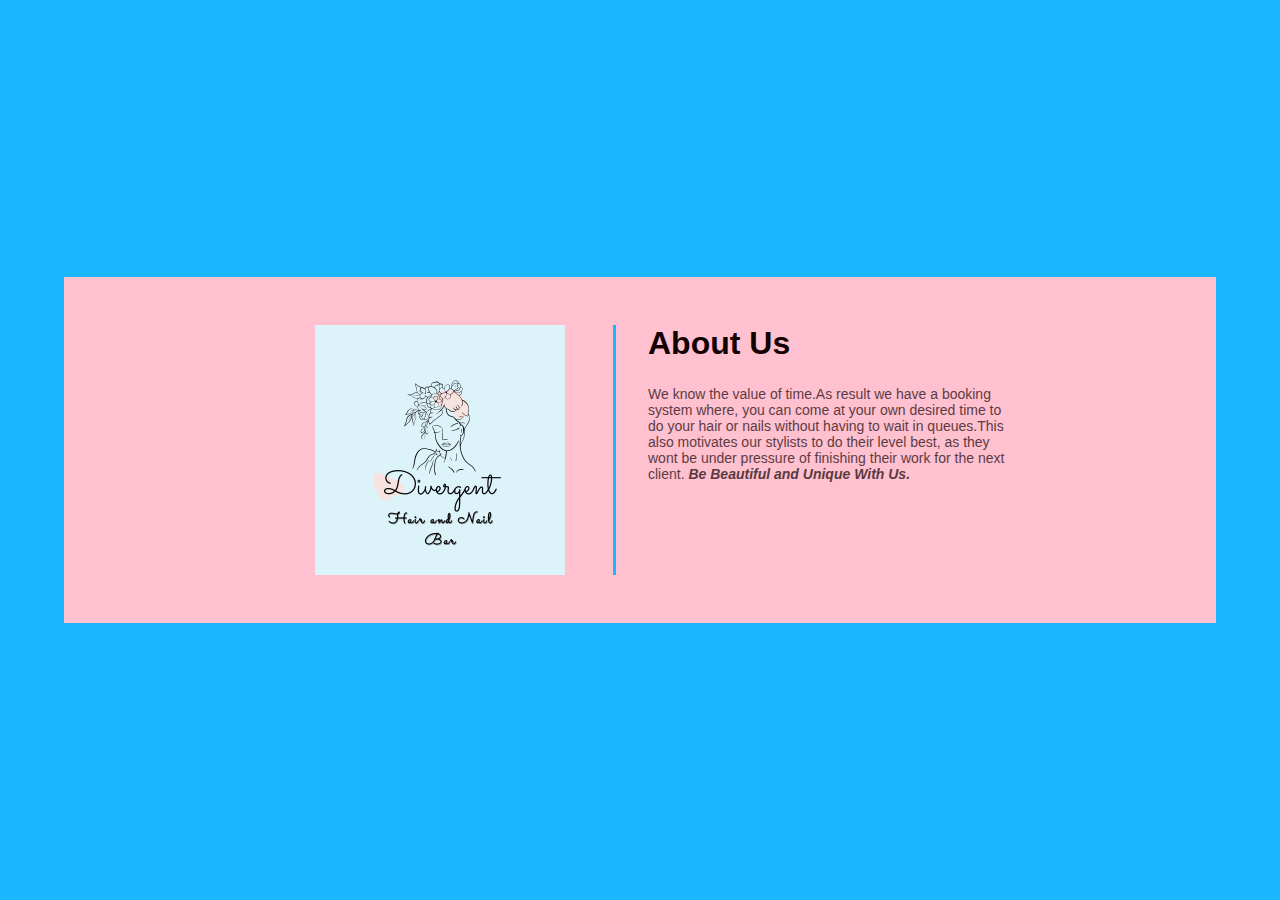
<file: About Us.html>
<!DOCTYPE html>
<html>
    <head>
        <meta charset="utf-8">
        <meta name="viewport" content="width" device="width,initial" scale="1">
        <link rel="preconnect" href="https://fonts.googleapis.com">
<link rel="preconnect" href="https://fonts.gstatic.com" crossorigin>
<link href="https://fonts.googleapis.com/css2?family=Playfair+Display:ital,wght@0,400..900;1,400..900&display=swap" rel="stylesheet">
        <link rel="Stylesheet" href="Styles/Stylesheet.css">
    </head>
    <body>
        <div class="about-sec">
            <div class="about-img">
                <img src="Images/Divergent.png">
            </div>
        <div class="About-intro">
            <h1>About Us<span style="color:#18b7ff;"></h1>
            <p>We know the value of time.As result we have a booking system where,
             you can come at your own desired time to do your hair or nails without having to
            wait in queues.This also motivates our stylists to do their level best,
             as they wont be under pressure of finishing their work for the next client.
            <em><b> Be Beautiful and Unique With Us.</b></em></p>
    
        </div>
        
    </div>
    </body>
</html>
</file>
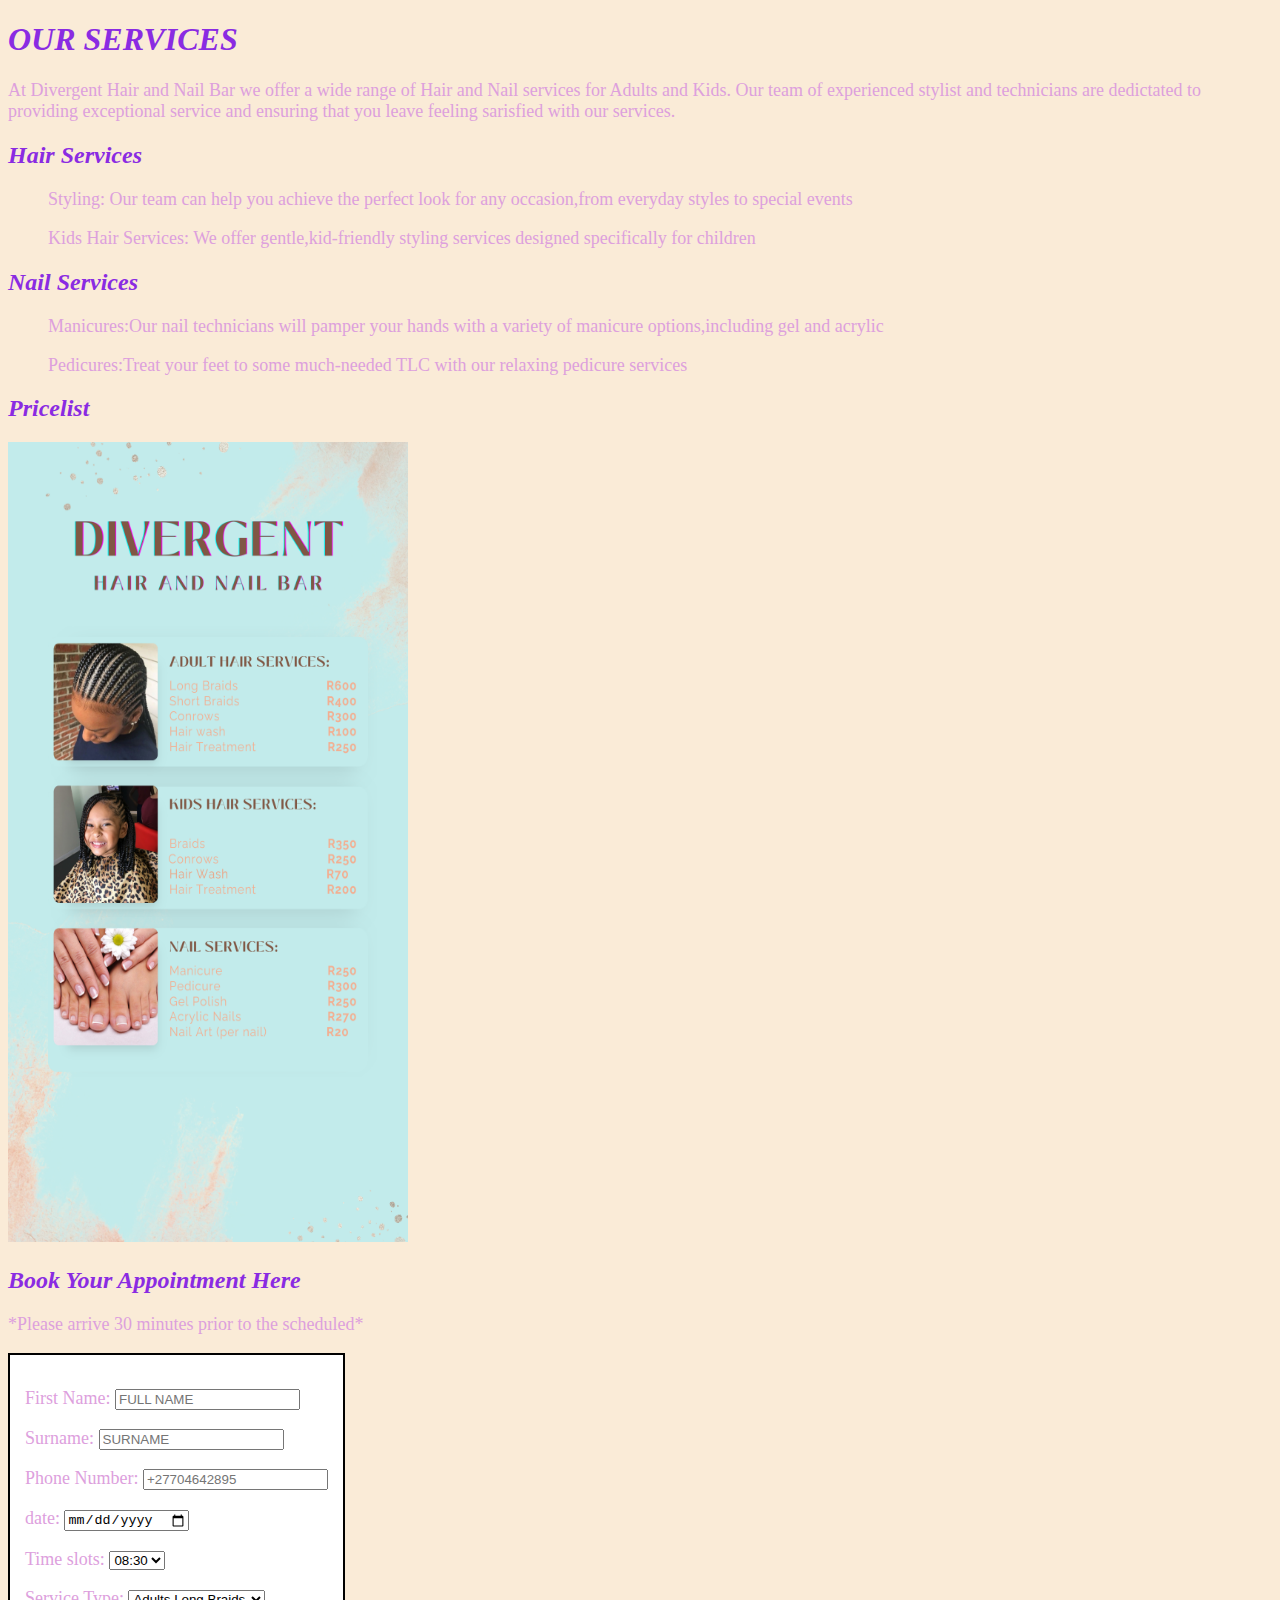
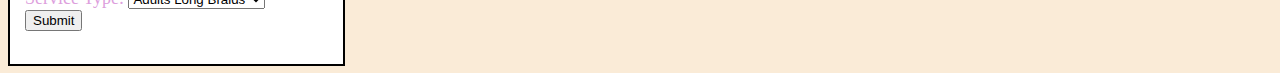
<file: services page.html>
<!doctype html>
<link rel="stylesheet" href="Styles/style1.css">

 <h1><b> OUR SERVICES </b></h1>

<p>At Divergent Hair and Nail Bar we offer a wide range of Hair and Nail services for Adults and Kids. Our team of experienced stylist and technicians are dedictated to providing exceptional service and ensuring that you leave feeling sarisfied with our services.</p>

<h2>Hair Services</h2>
<p>
<ul> Styling: Our team can help you achieve the perfect look for any occasion,from everyday styles to special events</ul>

<ul>Kids Hair Services: We offer gentle,kid-friendly styling services designed specifically for children</ul>


</p>

<h2>Nail Services</h2>

<p>

<ul>Manicures:Our nail technicians will pamper your hands with a variety of manicure options,including gel and acrylic</ul>
<ul>Pedicures:Treat your feet to some much-needed TLC with our relaxing pedicure services</ul>    

</p>

<h2>Pricelist</h2>

  <p> 
    <img src="Images/pricing.png" width="400" height="800">  
  </p>
   

  <p>
<h2><b>Book Your Appointment Here</b></h2>

<p>*Please arrive 30 minutes prior to the scheduled*</p>


  </p>

  <form id="Theform" action="" method="">

  <p>

<label for="fname">First Name:</label>
<input type="text" id="fname" name="fname" placeholder="FULL NAME">
</p>

<P>
<label for="Surname">Surname:</label>
<input type="text" id="Surname" name="Surname" placeholder="SURNAME">
</P>
<P>
    <label for="Phone Number">Phone Number:</label>
    <input type="text" id="Phone Number" name="Phone Number" placeholder="+27704642895">
    </P>
<P>
<label for="date">date:</label>
<input type="date" id="date" name="date" placeholder="DATE">
</P>


<p>
  <label for="Time Slots">Time slots:</label>  
  <select id="time slots">    
   <Option value="08:30">08:30</Option> 
   <Option value="10:00">10:00</Option>
   <Option value="12:00">12:00</Option>
   <Option value="13:00">13:00</Option>
   <Option value="14:00">14:00</Option>
   <Option value="15:00">15:00</Option>
</p>
</form>

  </select>

  <p>
    <label for="Service Type">Service Type:</label> 
<select id="Service Type">
<option value="Adults Long Braids">Adults Long Braids</option>
<option value="Adults Short Braids">Adults Short Braids</option>
<option value="Adults Conrows">Adults Conrows</option>
<option value="Kids Long Braids">Kids Long Braids</option>
<option value="Kids Short Braids">Kids Short Braids</option>
<option value="Kids Conrows">Kids Conrows</option>
<option value="Hair Wash">Hair Wash</option>
<option value="Hair Treatment">Hair Treatment</option>
<option value="Manicure">Manicure</option>
<option value="Pedicure">Pedicure</option>
<option value="Acyrlic Nails">Acrylic Nails</option>
<option value="Gel Polish">Gel Polish</option>


</select><br>   
<button type="submit">Submit</button>

  </p>
</file>
<file: Styles/Stylesheet.css>
*
{
    font-family: sans-serif;
    margin: 0;
    padding: 0;
    box-sizing: border-box;
}
body
{
    height: 100vh;
    display: flex;
    justify-content: center;
    align-items: center;
    background: #18b7ff;
}
.about-sec
{
    display: flex;
    padding: 3rem 0;
    width:90%;
    justify-content: center;
    background: #ffc0cf;
}
.about-img 
{
    width: 250px;
    height: 250px;
    margin: 0 3rem;
}
.about-img img
{
    height: 100%;
    width: 100%;
}
.About-intro
{
    color:#110101;
    width: 400px;
    height: 250px;
    border-left:3px solid #18b7ff;
    padding-left: 2rem;
}

.About-intro p
{
margin-top: 1.5rem;
font-size: 14px;
opacity: .7;
}
@media only screen and(max-width:900px)
{
    .about-sec
    {
flex-direction: column;
align-items: center;
    }
    .about-img
    {
        width: 80%;
    }
    .About-intro
    {
        width: 100%;
        height: 100%;
        border-top:3px solid #18b7ff;
        border-left: none;
        padding: 1rem;
        margin-top: 2rem;
    }
    .about-intro h3 p
   {
    width: 80px;
   }
.about-intro p
{
    font-size: 12px;
}
}
</file>
<file: Styles/style1.css>
body{
 background-color: antiquewhite

}


h1{

    color: blueviolet;
    font-style: oblique;
}


h2{


    color: blueviolet;
    font-style: oblique;
}





p{
    
    color:plum; 
    font-size: large;  
    }
    ul{
    
    color:plum; 
    font-size: large;  
    }

    #Theform{
     color: beige;   
    display: table;
    padding: 15px;
    background-color:white;
    border:solid 2px black;

        
    }

    
    .row {
      display: flex;
      flex-wrap: wrap;
      padding: 0 4px;
    }
</file>
